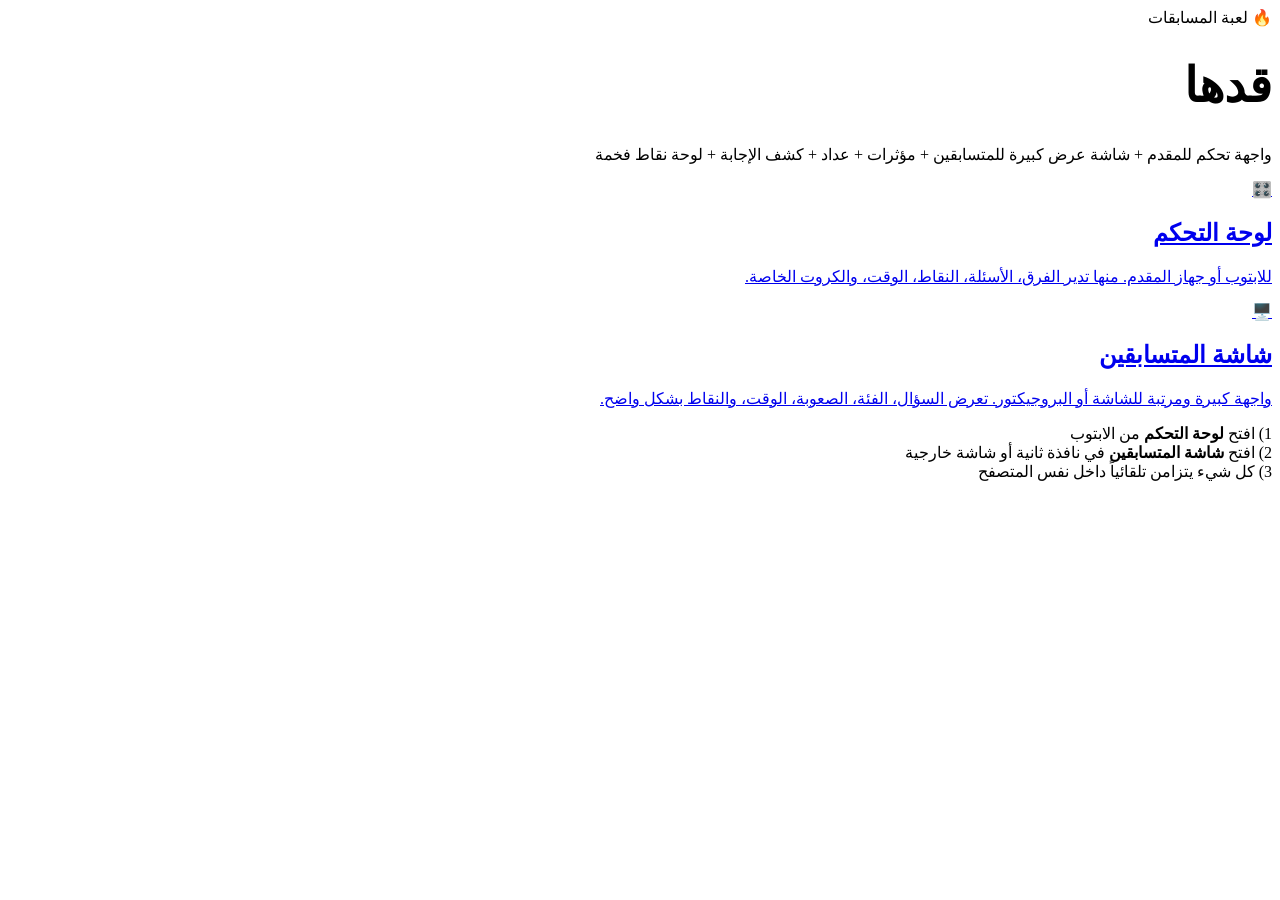
<file: index.html>
<!DOCTYPE html>
<html lang="ar" dir="rtl">
<head>
  <meta charset="UTF-8" />
  <meta name="viewport" content="width=device-width, initial-scale=1.0" />
  <title>قدها</title>
  <link rel="stylesheet" href="styles.css" />
</head>
<body class="landing-body">
  <div class="landing-wrap glass">
    <div class="badge">🔥 لعبة المسابقات</div>
    <h1 class="landing-title">قدها</h1>
    <p class="landing-subtitle">واجهة تحكم للمقدم + شاشة عرض كبيرة للمتسابقين + مؤثرات + عداد + كشف الإجابة + لوحة نقاط فخمة</p>
    <div class="landing-grid">
      <a class="role-card" href="host.html">
        <div class="role-icon">🎛️</div>
        <h2>لوحة التحكم</h2>
        <p>للابتوب أو جهاز المقدم. منها تدير الفرق، الأسئلة، النقاط، الوقت، والكروت الخاصة.</p>
      </a>
      <a class="role-card" href="display.html" target="_blank" rel="noopener">
        <div class="role-icon">🖥️</div>
        <h2>شاشة المتسابقين</h2>
        <p>واجهة كبيرة ومرتبة للشاشة أو البروجيكتور. تعرض السؤال، الفئة، الصعوبة، الوقت، والنقاط بشكل واضح.</p>
      </a>
    </div>
    <div class="landing-tips">
      <div>1) افتح <b>لوحة التحكم</b> من الابتوب</div>
      <div>2) افتح <b>شاشة المتسابقين</b> في نافذة ثانية أو شاشة خارجية</div>
      <div>3) كل شيء يتزامن تلقائياً داخل نفس المتصفح</div>
    </div>
  </div>
  <script src="app.js"></script>
</body>
</html>
</file>
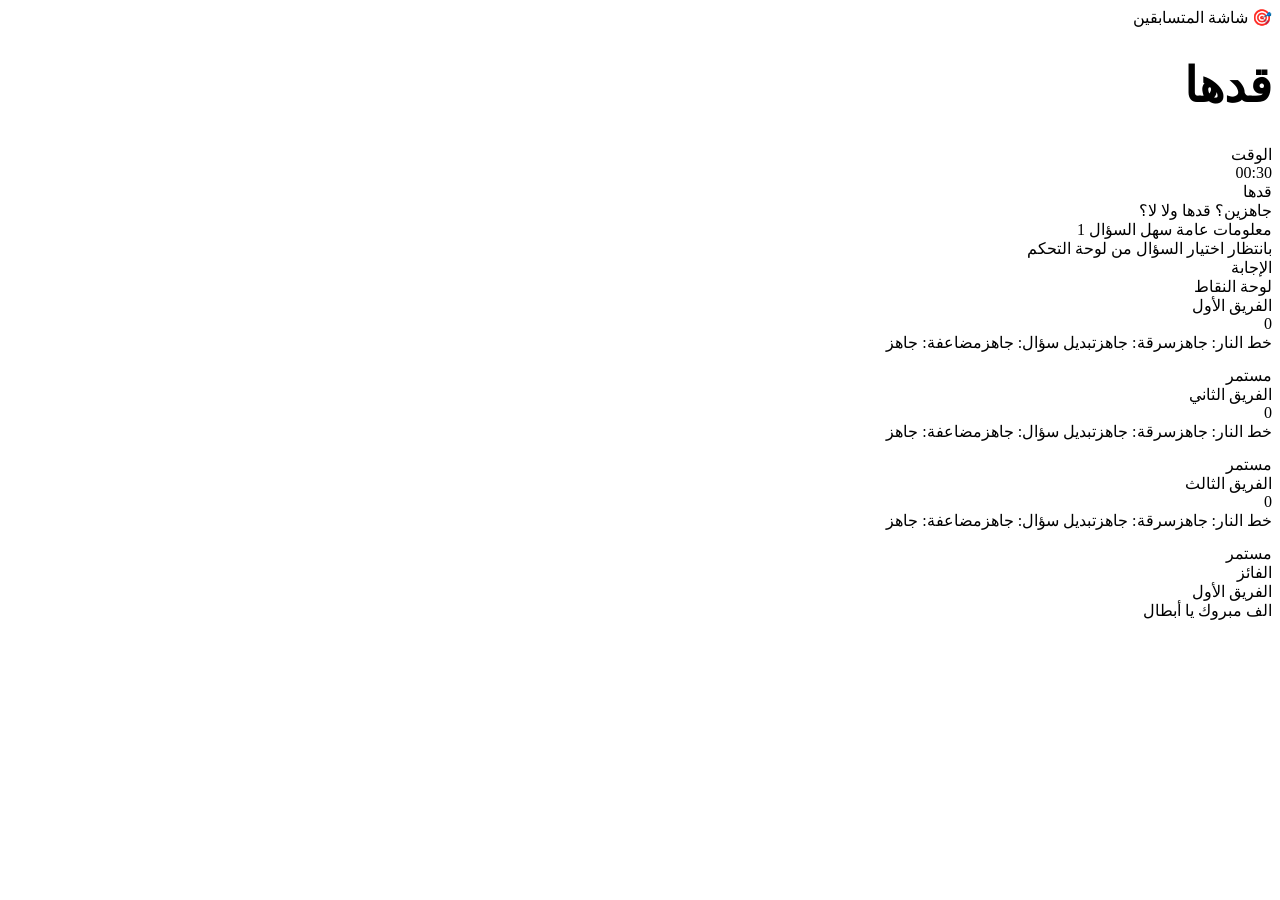
<file: display.html>
<!DOCTYPE html>
<html lang="ar" dir="rtl">
<head>
  <meta charset="UTF-8" />
  <meta name="viewport" content="width=device-width, initial-scale=1.0" />
  <title>قدها | شاشة المتسابقين</title>
  <link rel="stylesheet" href="styles.css" />
</head>
<body class="display-body">
  <div class="display-shell">
    <header class="display-header glass cinematic">
      <div>
        <div class="badge">🎯 شاشة المتسابقين</div>
        <h1 id="displayGameTitle">قدها</h1>
      </div>
      <div class="display-timer-box">
        <div class="tiny-label">الوقت</div>
        <div id="displayTimer" class="display-timer">00:30</div>
      </div>
    </header>

    <section id="welcomeScreen" class="stage-screen active glass cinematic center-screen">
      <div class="massive-title">قدها</div>
      <div id="displayWelcomeMessage" class="welcome-line">جاهزين؟ قدها ولا لا؟</div>
    </section>

    <section id="questionScreen" class="stage-screen glass cinematic">
      <div class="question-topline">
        <span id="displayCategory" class="mega-tag">الفئة</span>
        <span id="displayDifficulty" class="mega-tag easy">سهل</span>
        <span class="mega-tag">السؤال <span id="displayQuestionNumber">1</span></span>
      </div>
      <div id="displayQuestionText" class="display-question-text">بانتظار اختيار السؤال من لوحة التحكم</div>
      <div id="displayAnswerWrap" class="display-answer-wrap hidden">
        <div class="tiny-label">الإجابة</div>
        <div id="displayAnswerText" class="display-answer-text"></div>
      </div>
    </section>

    <section id="scoresScreen" class="stage-screen glass cinematic">
      <div class="screen-title">لوحة النقاط</div>
      <div id="displayScoreboard" class="display-scoreboard"></div>
    </section>

    <section id="winnerScreen" class="stage-screen glass cinematic center-screen">
      <div class="tiny-label">الفائز</div>
      <div id="winnerTeamName" class="winner-team-name">بانتظار حسم الجولة</div>
      <div id="winnerMessage" class="winner-message">الف مبروك يا أبطال</div>
    </section>
  </div>
  <script src="app.js"></script>
</body>
</html>
</file>
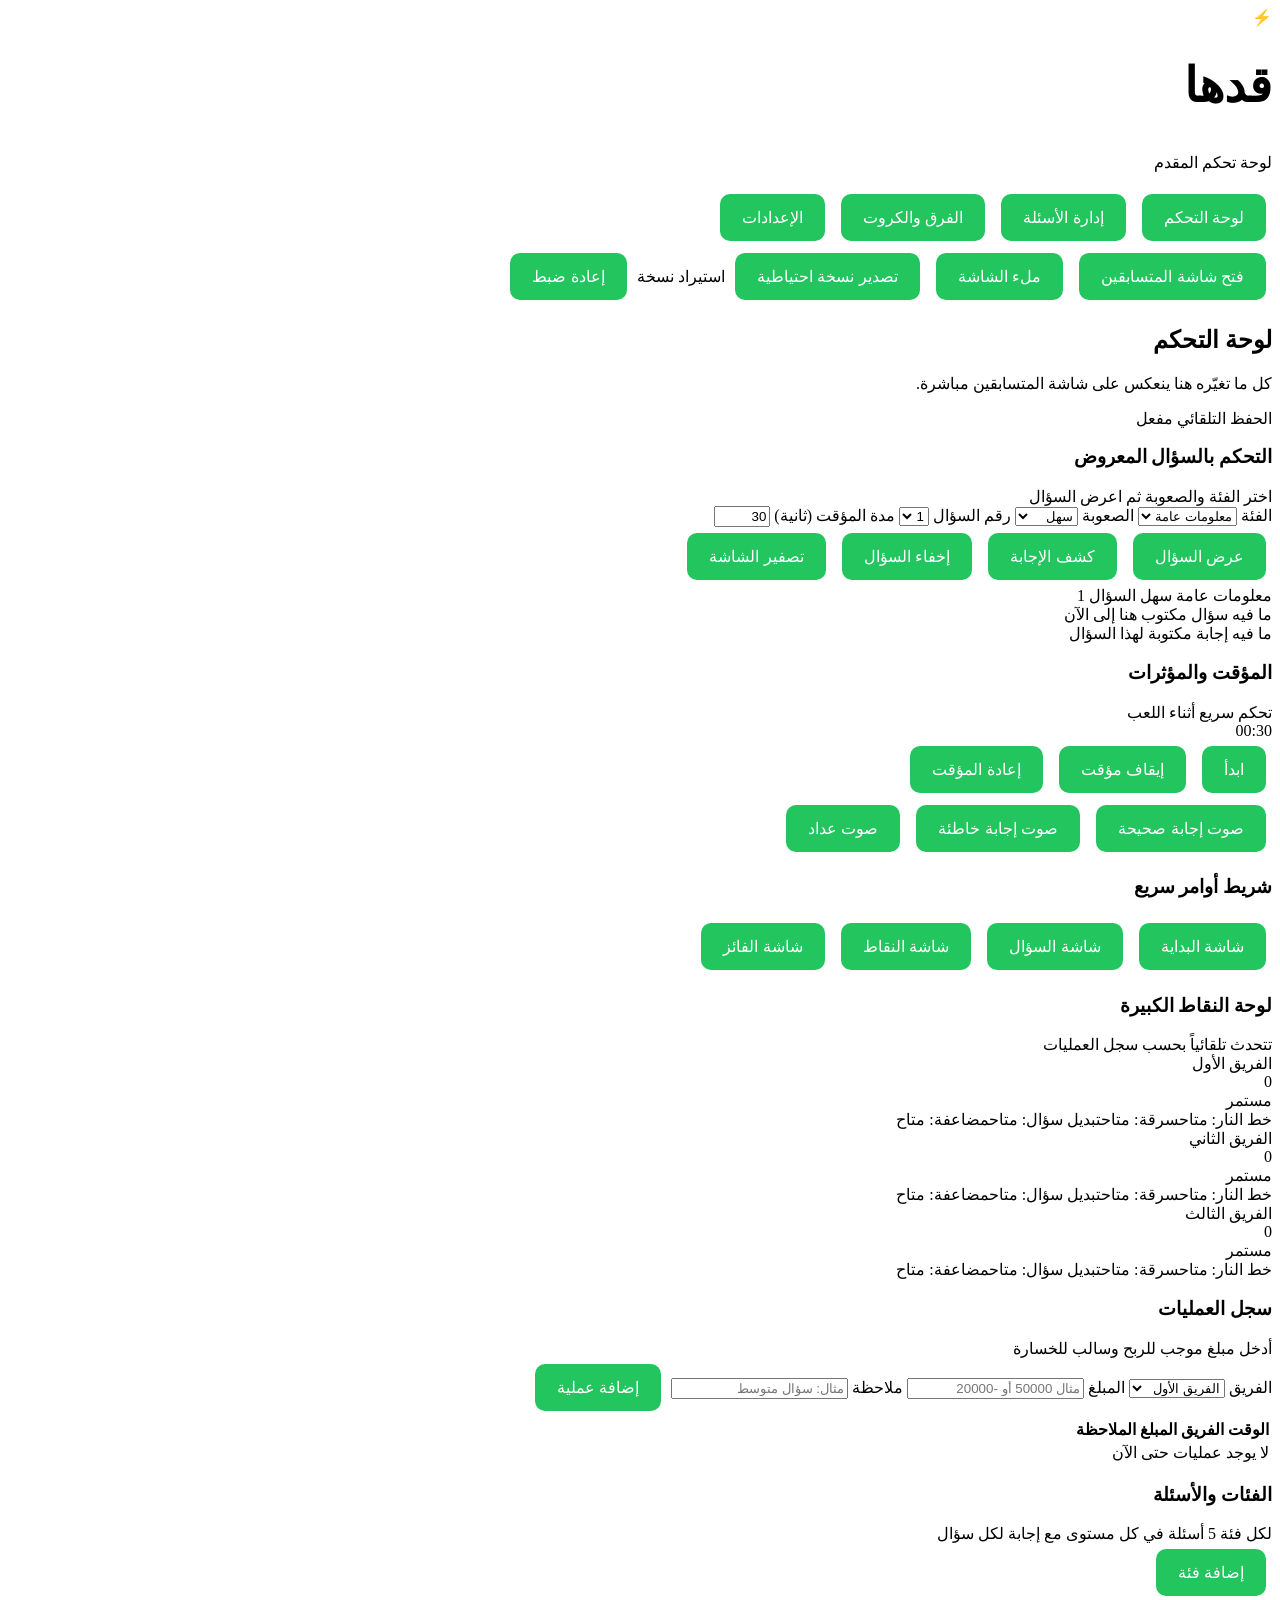
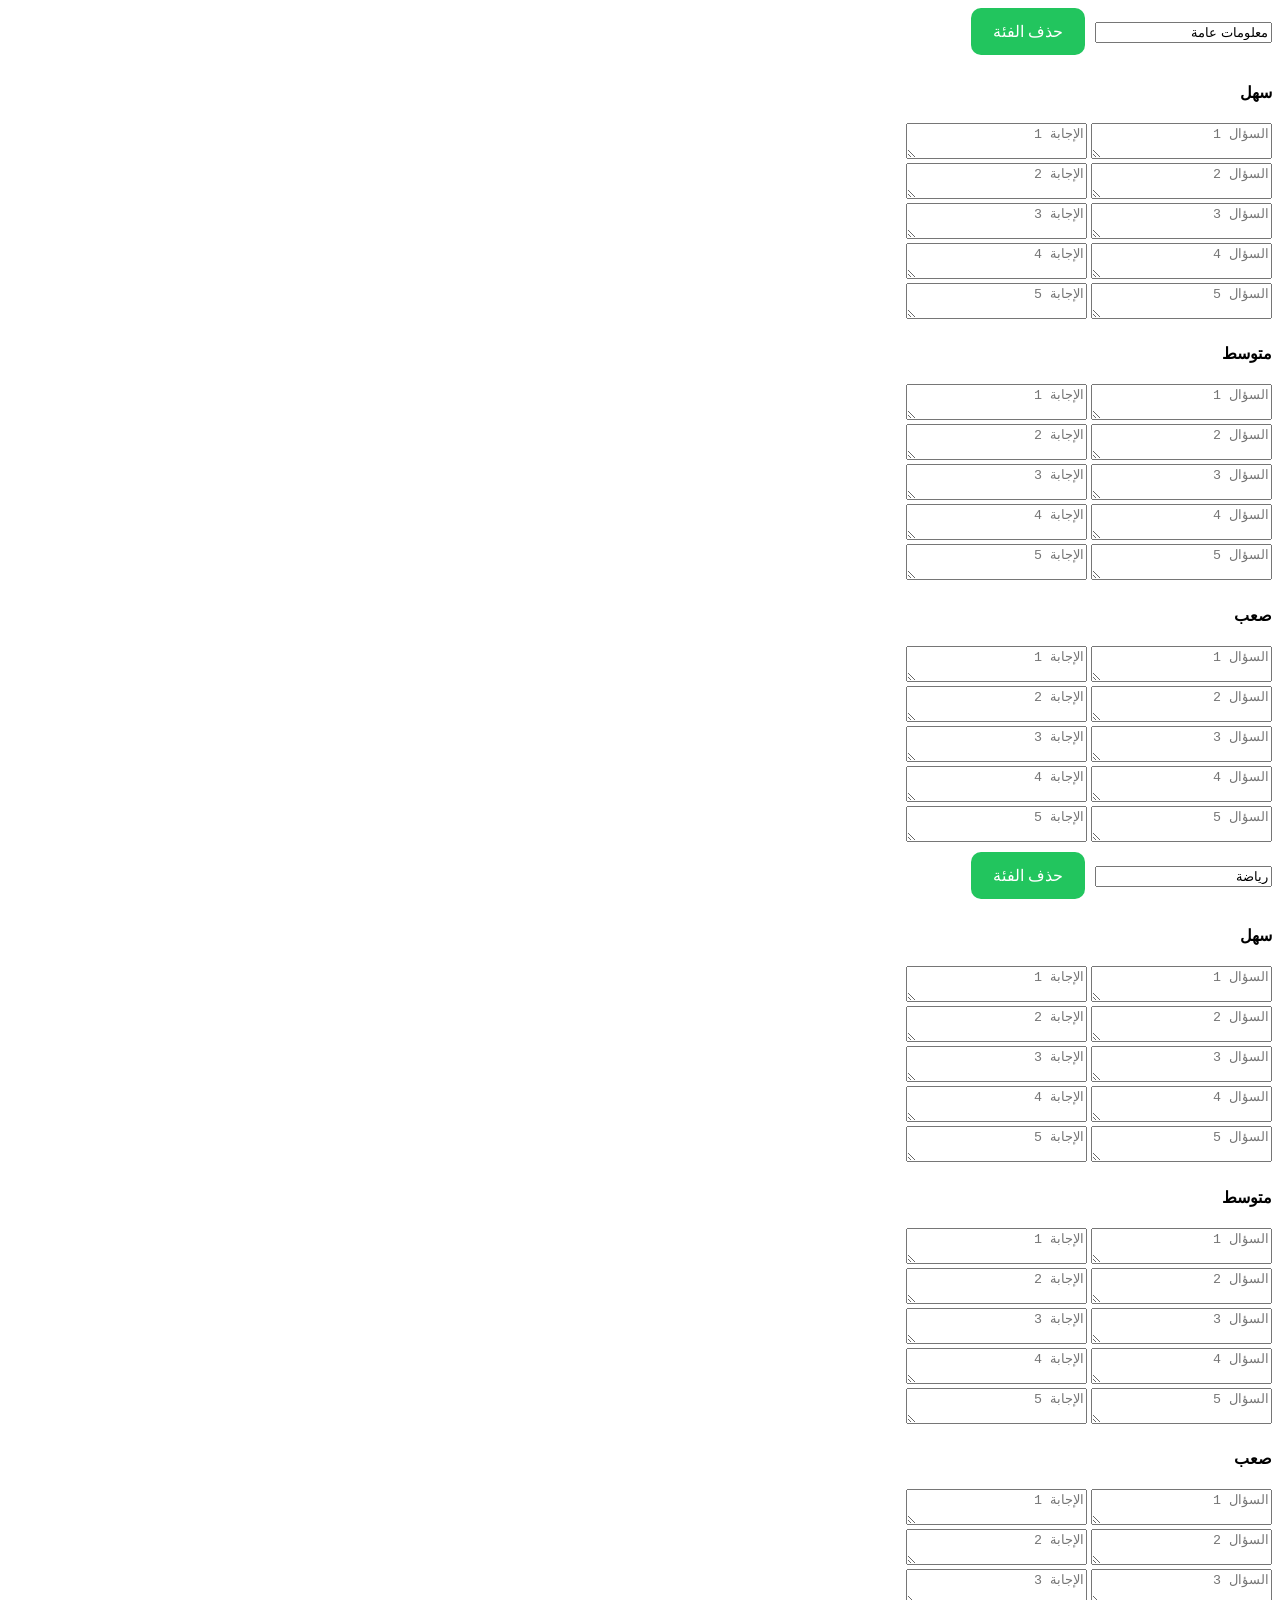
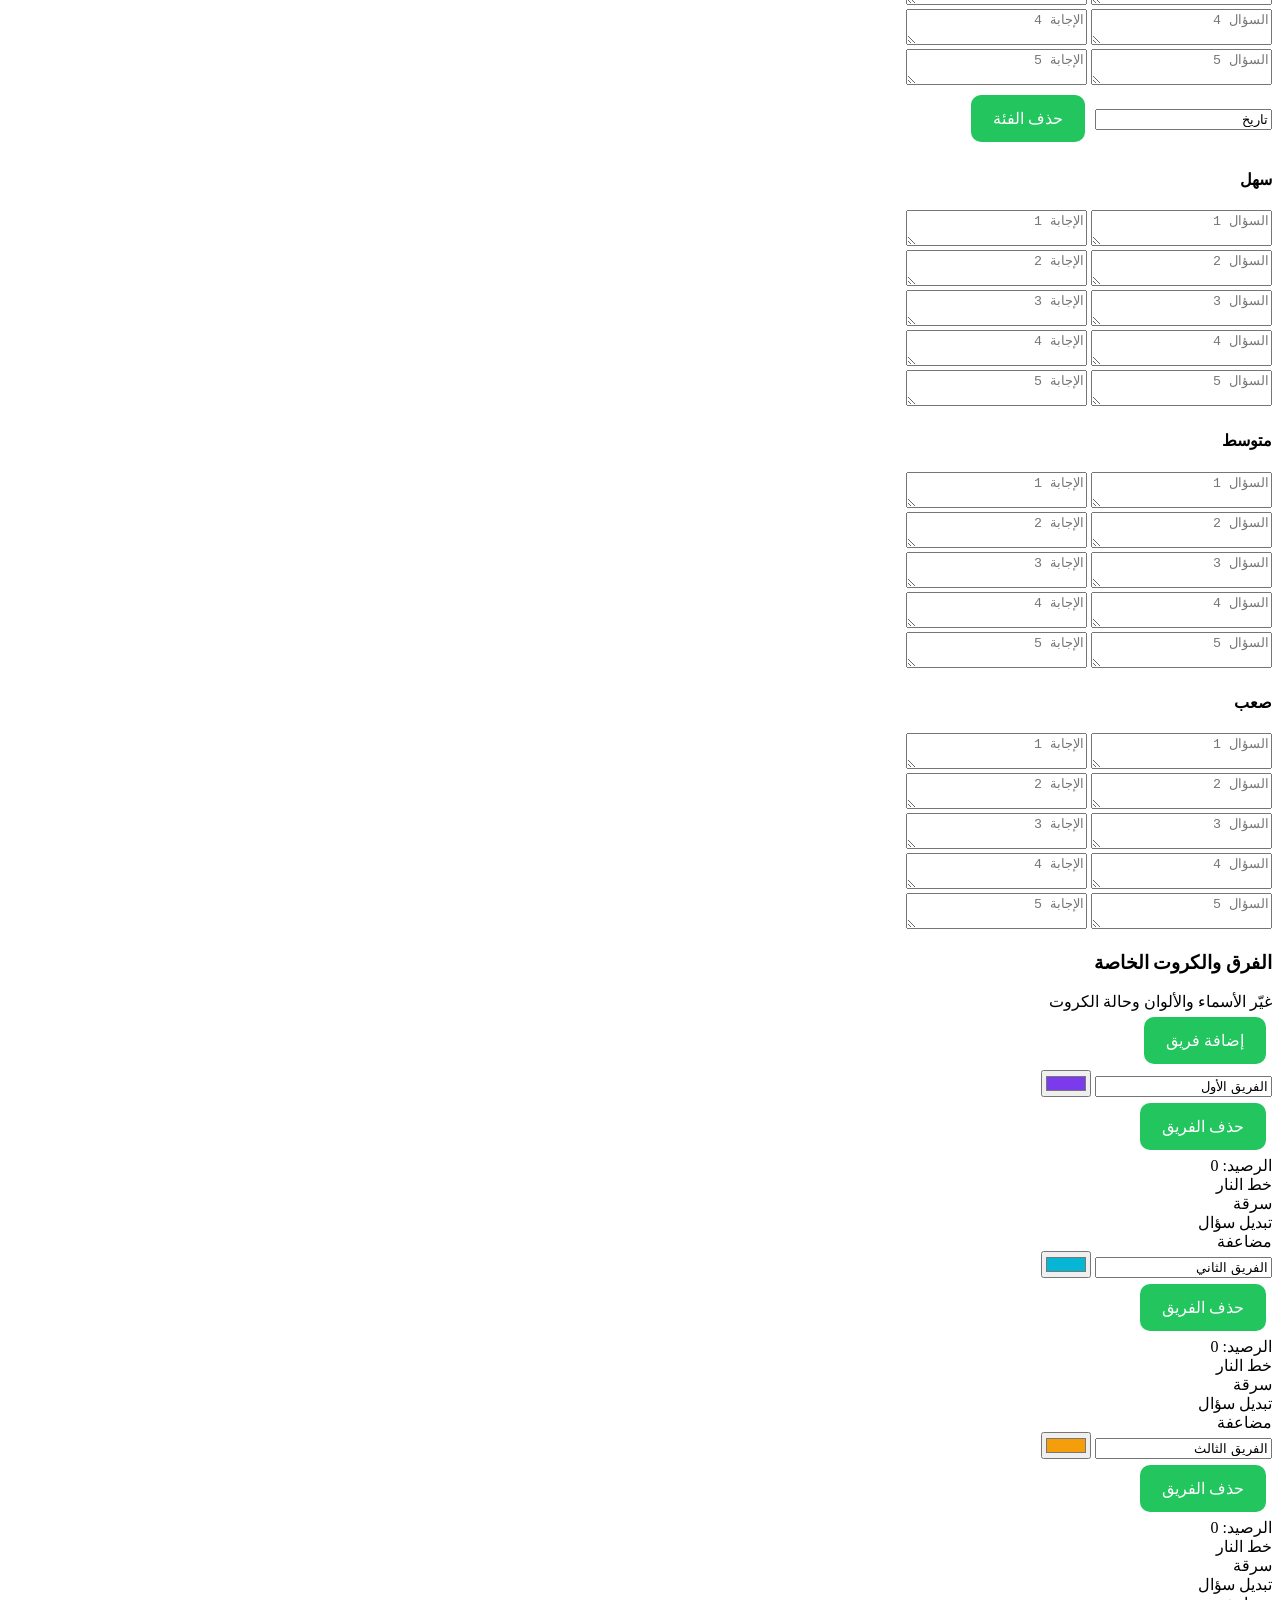
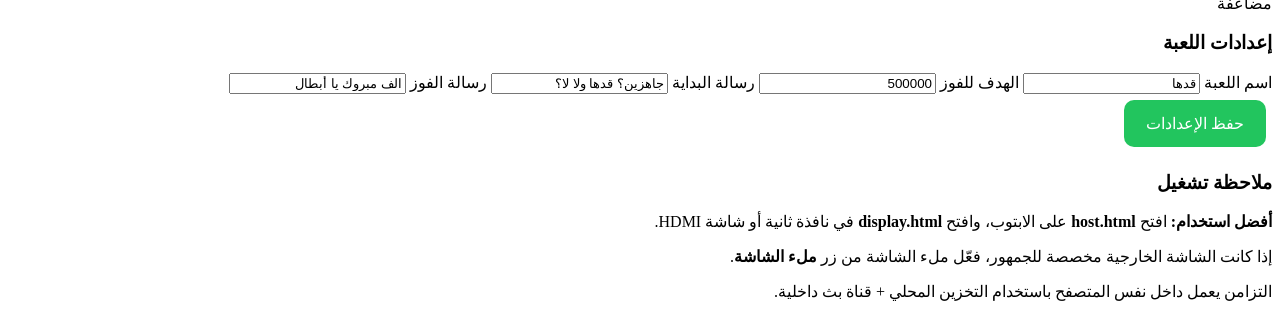
<file: host.html>
<!DOCTYPE html>
<html lang="ar" dir="rtl">
<head>
  <meta charset="UTF-8" />
  <meta name="viewport" content="width=device-width, initial-scale=1.0" />
  <title>قدها | لوحة التحكم</title>
  <link rel="stylesheet" href="styles.css" />
</head>
<body>
  <div class="app-shell">
    <aside class="sidebar glass">
      <div class="brand">
        <span class="brand-mark">⚡</span>
        <div>
          <h1>قدها</h1>
          <p>لوحة تحكم المقدم</p>
        </div>
      </div>

      <nav class="side-nav">
        <button class="nav-btn active" data-tab="dashboard">لوحة التحكم</button>
        <button class="nav-btn" data-tab="questions">إدارة الأسئلة</button>
        <button class="nav-btn" data-tab="teams">الفرق والكروت</button>
        <button class="nav-btn" data-tab="settings">الإعدادات</button>
      </nav>

      <div class="side-actions">
        <button id="openDisplayBtn" class="primary-btn">فتح شاشة المتسابقين</button>
        <button id="fullscreenDisplayBtn" class="secondary-btn">ملء الشاشة</button>
        <button id="exportBtn" class="ghost-btn">تصدير نسخة احتياطية</button>
        <label class="import-label ghost-btn">
          استيراد نسخة
          <input id="importInput" type="file" accept="application/json" hidden />
        </label>
        <button id="resetBtn" class="danger-btn">إعادة ضبط</button>
      </div>
    </aside>

    <main class="main-content">
      <section class="topbar glass compact">
        <div>
          <h2 id="pageTitle">لوحة التحكم</h2>
          <p class="muted">كل ما تغيّره هنا ينعكس على شاشة المتسابقين مباشرة.</p>
        </div>
        <div class="status-pill">الحفظ التلقائي مفعل</div>
      </section>

      <section id="dashboard" class="tab-panel active">
        <div class="grid two-cols">
          <div class="panel glass">
            <div class="panel-head">
              <h3>التحكم بالسؤال المعروض</h3>
              <span class="muted">اختر الفئة والصعوبة ثم اعرض السؤال</span>
            </div>

            <div class="form-grid">
              <label>
                <span>الفئة</span>
                <select id="categorySelect"></select>
              </label>
              <label>
                <span>الصعوبة</span>
                <select id="difficultySelect">
                  <option value="easy">سهل</option>
                  <option value="medium">متوسط</option>
                  <option value="hard">صعب</option>
                </select>
              </label>
              <label>
                <span>رقم السؤال</span>
                <select id="questionIndexSelect">
                  <option value="0">1</option>
                  <option value="1">2</option>
                  <option value="2">3</option>
                  <option value="3">4</option>
                  <option value="4">5</option>
                </select>
              </label>
              <label>
                <span>مدة المؤقت (ثانية)</span>
                <input id="timerDurationInput" type="number" min="5" max="300" step="5" value="30" />
              </label>
            </div>

            <div class="action-row wrap">
              <button id="showQuestionBtn" class="primary-btn">عرض السؤال</button>
              <button id="revealAnswerBtn" class="secondary-btn">كشف الإجابة</button>
              <button id="hideQuestionBtn" class="ghost-btn">إخفاء السؤال</button>
              <button id="clearStageBtn" class="ghost-btn">تصفير الشاشة</button>
            </div>

            <div class="preview-card" id="questionPreviewCard">
              <div class="preview-meta">
                <span id="previewCategoryTag" class="tag">الفئة</span>
                <span id="previewDifficultyTag" class="tag easy">سهل</span>
                <span class="tag">السؤال <span id="previewQuestionNumber">1</span></span>
              </div>
              <div id="previewQuestionText" class="preview-text">اختر سؤالاً لعرض المعاينة هنا</div>
              <div id="previewAnswerText" class="preview-answer">الإجابة ستظهر هنا بعد الضغط على كشف الإجابة</div>
            </div>
          </div>

          <div class="panel glass">
            <div class="panel-head">
              <h3>المؤقت والمؤثرات</h3>
              <span class="muted">تحكم سريع أثناء اللعب</span>
            </div>

            <div class="timer-card">
              <div id="timerReadout" class="timer-readout">00:30</div>
              <div class="action-row wrap center">
                <button id="startTimerBtn" class="primary-btn">ابدأ</button>
                <button id="pauseTimerBtn" class="secondary-btn">إيقاف مؤقت</button>
                <button id="resetTimerBtn" class="ghost-btn">إعادة المؤقت</button>
              </div>
            </div>

            <div class="action-row wrap">
              <button id="correctSoundBtn" class="ghost-btn">صوت إجابة صحيحة</button>
              <button id="wrongSoundBtn" class="ghost-btn">صوت إجابة خاطئة</button>
              <button id="tickSoundBtn" class="ghost-btn">صوت عداد</button>
            </div>

            <div class="panel-head top-gap">
              <h3>شريط أوامر سريع</h3>
            </div>
            <div class="quick-actions-grid">
              <button class="quick-card" data-stage="welcome">شاشة البداية</button>
              <button class="quick-card" data-stage="question">شاشة السؤال</button>
              <button class="quick-card" data-stage="scores">شاشة النقاط</button>
              <button class="quick-card" data-stage="winner">شاشة الفائز</button>
            </div>
          </div>
        </div>

        <div class="panel glass top-gap">
          <div class="panel-head">
            <h3>لوحة النقاط الكبيرة</h3>
            <span class="muted">تتحدث تلقائياً بحسب سجل العمليات</span>
          </div>
          <div id="scoreboardGrid" class="scoreboard-grid"></div>
        </div>

        <div class="panel glass top-gap">
          <div class="panel-head">
            <h3>سجل العمليات</h3>
            <span class="muted">أدخل مبلغ موجب للربح وسالب للخسارة</span>
          </div>
          <div class="action-row wrap bottom-gap">
            <label>
              <span>الفريق</span>
              <select id="teamTransactionSelect"></select>
            </label>
            <label>
              <span>المبلغ</span>
              <input id="transactionAmount" type="number" step="1000" placeholder="مثال 50000 أو -20000" />
            </label>
            <label class="grow">
              <span>ملاحظة</span>
              <input id="transactionNote" type="text" placeholder="مثال: سؤال متوسط" />
            </label>
            <button id="addTransactionBtn" class="primary-btn">إضافة عملية</button>
          </div>
          <div class="table-wrap">
            <table>
              <thead>
                <tr>
                  <th>الوقت</th>
                  <th>الفريق</th>
                  <th>المبلغ</th>
                  <th>الملاحظة</th>
                  <th></th>
                </tr>
              </thead>
              <tbody id="transactionsTableBody"></tbody>
            </table>
          </div>
        </div>
      </section>

      <section id="questions" class="tab-panel">
        <div class="panel glass">
          <div class="panel-head">
            <h3>الفئات والأسئلة</h3>
            <span class="muted">لكل فئة 5 أسئلة في كل مستوى مع إجابة لكل سؤال</span>
          </div>
          <div class="action-row wrap bottom-gap">
            <button id="addCategoryBtn" class="primary-btn">إضافة فئة</button>
          </div>
          <div id="questionsEditor" class="questions-editor"></div>
        </div>
      </section>

      <section id="teams" class="tab-panel">
        <div class="panel glass">
          <div class="panel-head">
            <h3>الفرق والكروت الخاصة</h3>
            <span class="muted">غيّر الأسماء والألوان وحالة الكروت</span>
          </div>
          <div class="action-row wrap bottom-gap">
            <button id="addTeamBtn" class="primary-btn">إضافة فريق</button>
          </div>
          <div id="teamsEditor" class="teams-editor"></div>
        </div>
      </section>

      <section id="settings" class="tab-panel">
        <div class="grid two-cols">
          <div class="panel glass">
            <div class="panel-head"><h3>إعدادات اللعبة</h3></div>
            <div class="form-grid">
              <label>
                <span>اسم اللعبة</span>
                <input id="gameTitleInput" type="text" value="قدها" />
              </label>
              <label>
                <span>الهدف للفوز</span>
                <input id="winScoreInput" type="number" step="10000" value="500000" />
              </label>
              <label>
                <span>رسالة البداية</span>
                <input id="welcomeMessageInput" type="text" value="جاهزين؟ قدها ولا لا؟" />
              </label>
              <label>
                <span>رسالة الفوز</span>
                <input id="winnerMessageInput" type="text" value="الف مبروك يا أبطال" />
              </label>
            </div>
            <div class="action-row wrap top-gap">
              <button id="saveSettingsBtn" class="primary-btn">حفظ الإعدادات</button>
            </div>
          </div>

          <div class="panel glass">
            <div class="panel-head"><h3>ملاحظة تشغيل</h3></div>
            <div class="tip-box">
              <p><b>أفضل استخدام:</b> افتح <b>host.html</b> على الابتوب، وافتح <b>display.html</b> في نافذة ثانية أو شاشة HDMI.</p>
              <p>إذا كانت الشاشة الخارجية مخصصة للجمهور، فعّل ملء الشاشة من زر <b>ملء الشاشة</b>.</p>
              <p>التزامن يعمل داخل نفس المتصفح باستخدام التخزين المحلي + قناة بث داخلية.</p>
            </div>
          </div>
        </div>
      </section>
    </main>
  </div>
  <script src="app.js"></script>
</body>
</html>
</file>
<file: styles.css>
91527"}
body{
background:#0f172a;
color:white;
font-family:Arial;
margin:0;
text-align:center;
}

h1{
font-size:48px;
margin-top:30px;
}

button{
background:#22c55e;
color:white;
border:none;
padding:14px 22px;
margin:6px;
font-size:16px;
border-radius:10px;
cursor:pointer;
}

button:hover{
background:#16a34a;
}

.container{
max-width:1200px;
margin:auto;
padding:20px;
}

.card{
background:#1e293b;
border-radius:14px;
padding:20px;
margin:20px;
}

.question{
font-size:32px;
margin:30px 0;
}

.score{
font-size:28px;
font-weight:bold;
}
</file>
